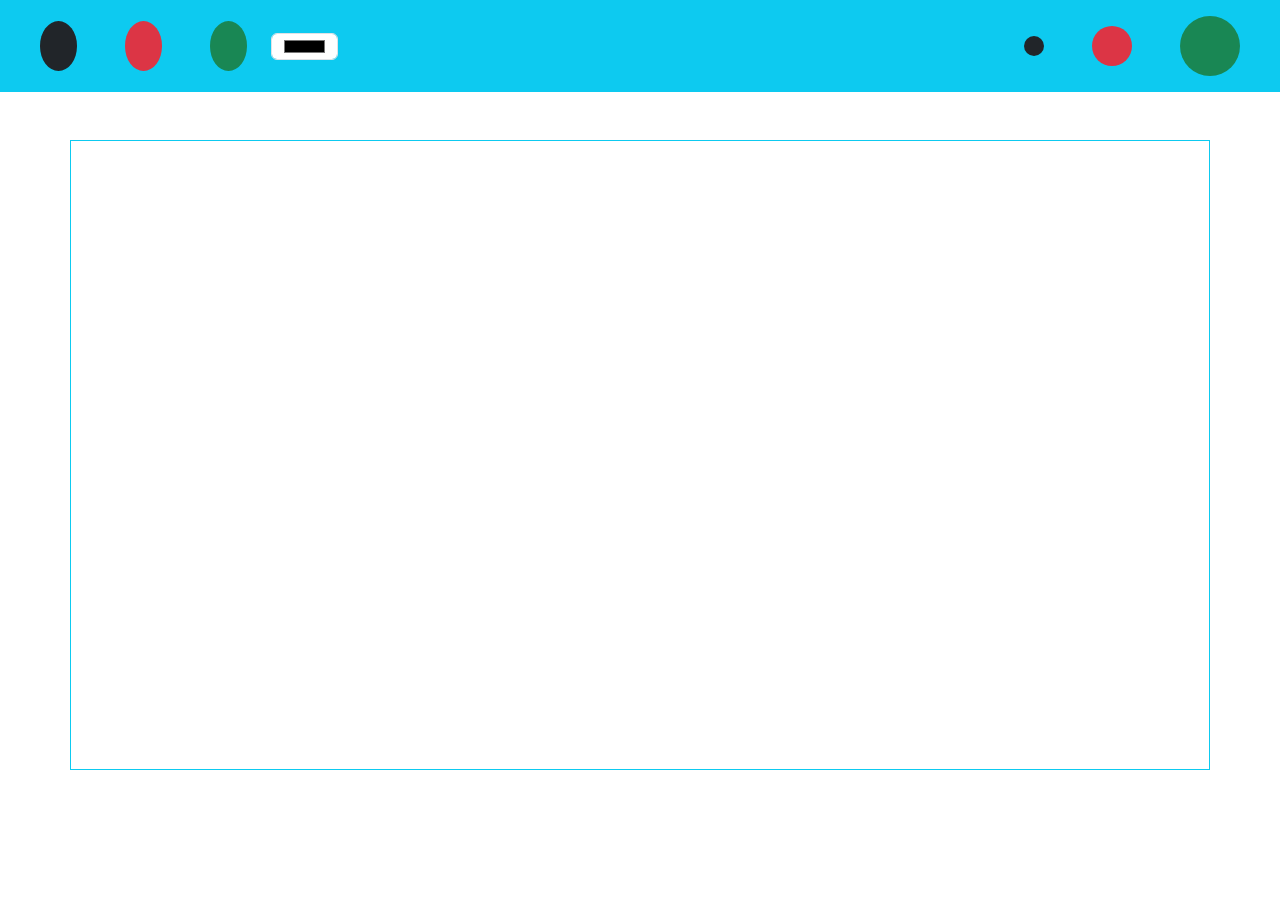
<file: paintbrush/index.html>
<!DOCTYPE html>
<html lang="en">
<head>
    <meta charset="UTF-8">
    <meta name="viewport" content="width=device-width, initial-scale=1.0">
    <link rel="stylesheet" href="https://cdn.jsdelivr.net/npm/bootstrap@5.3.2/dist/css/bootstrap.min.css    ">
    <link rel="stylesheet" href="./styles.css">
    <title>Paint Brush</title>
</head>
<body>
    <div class="container-fluid bg-info p-3">
        <div class="d-flex gap-3 align-items-center">
            <div class="colors d-flex">
                <div class="color mx-4 bg-dark black"></div>
                <div class="color mx-4 bg-danger red"></div>
                <div class="color mx-4 bg-success green"></div>
                <input type="color" class="form-control w-25 d-flex align-self-center" id="clr">
            </div>
            <div class="sizes ms-auto">
                <div class="d-flex align-items-center">
                    <div style="width: 20px;height: 20px;border-radius: 50%;" class="size mx-4 bg-dark"></div>
                    <div style="width: 40px;height: 40px;border-radius: 50%;" class="size mx-4 bg-danger"></div>
                    <div style="width: 60px;height: 60px;border-radius: 50%;" class="size mx-4 bg-success"></div>
                </div>
            </div>
        </div>
    </div>

    <div class="container area border border-info mt-5" style="height: 70vh;"></div>


    <script src="./app.js"></script>
    
</body>
</html>
</file>
<file: paintbrush/styles.css>
.color{
    height: 50px;
    width: 50px;
    border-radius: 50%;
    cursor: pointer;
}


.size{
    cursor: pointer;
}

.area{
    position: relative;
    overflow: hidden;
}


.paint{
    border-radius: 50%;
    position: absolute;
    height: 50px;
    width: 50px;
    background-color: red;
}
</file>
